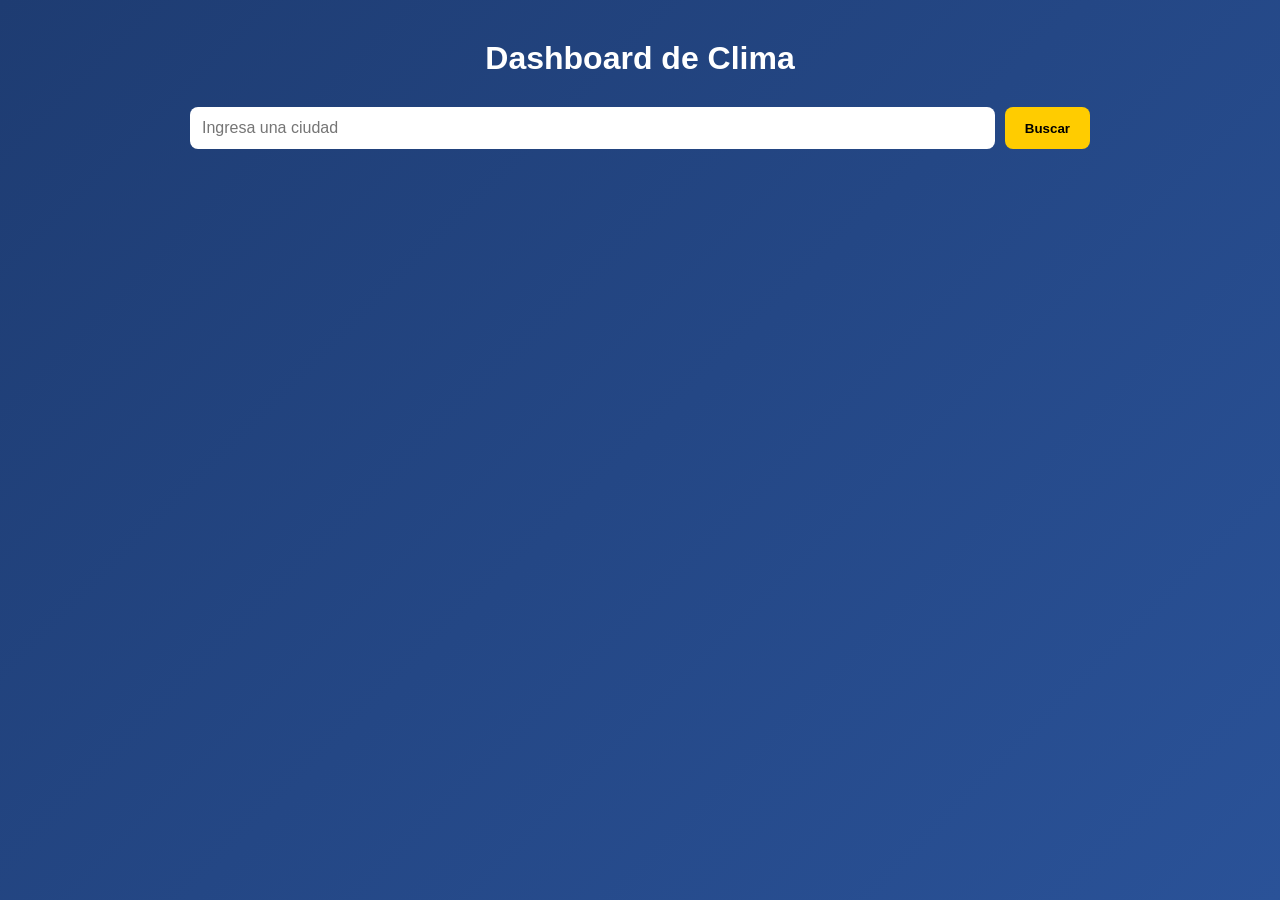
<file: Project/index.html>
<!DOCTYPE html>
<html lang="es">
<head>
    <meta charset="UTF-8">
    <title>Dashboard de Clima</title>
    <meta name="viewport" content="width=device-width, initial-scale=1.0">
    <link rel="stylesheet" href="styless.css">
</head>
<body>

<h1>Dashboard de Clima</h1>

<main>
<form id="searchForm">
<input 
type="text" 
id="cityInput" 
placeholder="Ingresa una ciudad"
required
>
<button type="submit">Buscar</button>
</form>

<div id="result"></div>
</main>

<script type="module" src="../Main/main.js"></script>

</body>
</html>
</file>
<file: Project/styless.css>
* {
    margin: 0;
    padding: 0;
    box-sizing: border-box;
}

body {
    font-family: Arial, Helvetica, sans-serif;
    background: linear-gradient(135deg, #1e3c72, #2a5298);
    min-height: 100vh;
    display: flex;
    flex-direction: column;
    align-items: center;
    color: #333;
}

h1 {
    margin-top: 40px;
    color: white;
    text-align: center;
}

main {
    width: 90%;
    max-width: 800px;
    margin-top: 30px;
}

/* FORMULARIO */
form {
    display: flex;
    gap: 10px;
    margin-bottom: 30px;
}

input {
    flex: 1;
    padding: 12px;
    border-radius: 8px;
    border: none;
    font-size: 16px;
}

input:focus {
    outline: 2px solid #ffcc00;
}

button {
    padding: 12px 20px;
    border-radius: 8px;
    border: none;
    cursor: pointer;
    background-color: #ffcc00;
    font-weight: bold;
    transition: 0.3s ease;
}

button:hover {
    background-color: #ffc107;
    transform: scale(1.05);
}

/* RESULTADO */
#result {
    display: flex;
    justify-content: center;
}

/* CARD */
.card {
    background: white;
    padding: 25px;
    border-radius: 15px;
    box-shadow: 0 10px 25px rgba(0, 0, 0, 0.2);
    width: 100%;
    max-width: 400px;
    animation: fadeIn 0.4s ease-in-out;
}

.card h2 {
    margin-bottom: 15px;
    color: #1e3c72;
}

.card p {
    margin: 8px 0;
    font-size: 15px;
}

/* MENSAJES */
.error {
    color: red;
    font-weight: bold;
}

.loading {
    color: white;
    font-weight: bold;
}

/* ANIMACIÓN */
@keyframes fadeIn {
    from {
        opacity: 0;
        transform: translateY(10px);
    }
    to {
        opacity: 1;
        transform: translateY(0);
    }
}

/* 📱 MÓVIL */
@media (max-width: 600px) {
    form {
        flex-direction: column;
    }

    button {
        width: 100%;
    }
}

/* 📱 TABLET */
@media (min-width: 601px) and (max-width: 992px) {
    .card {
        max-width: 500px;
    }
}

/* 🖥 ESCRITORIO */
@media (min-width: 993px) {
    main {
        max-width: 900px;
    }

    .card {
        max-width: 450px;
    }
}
</file>
